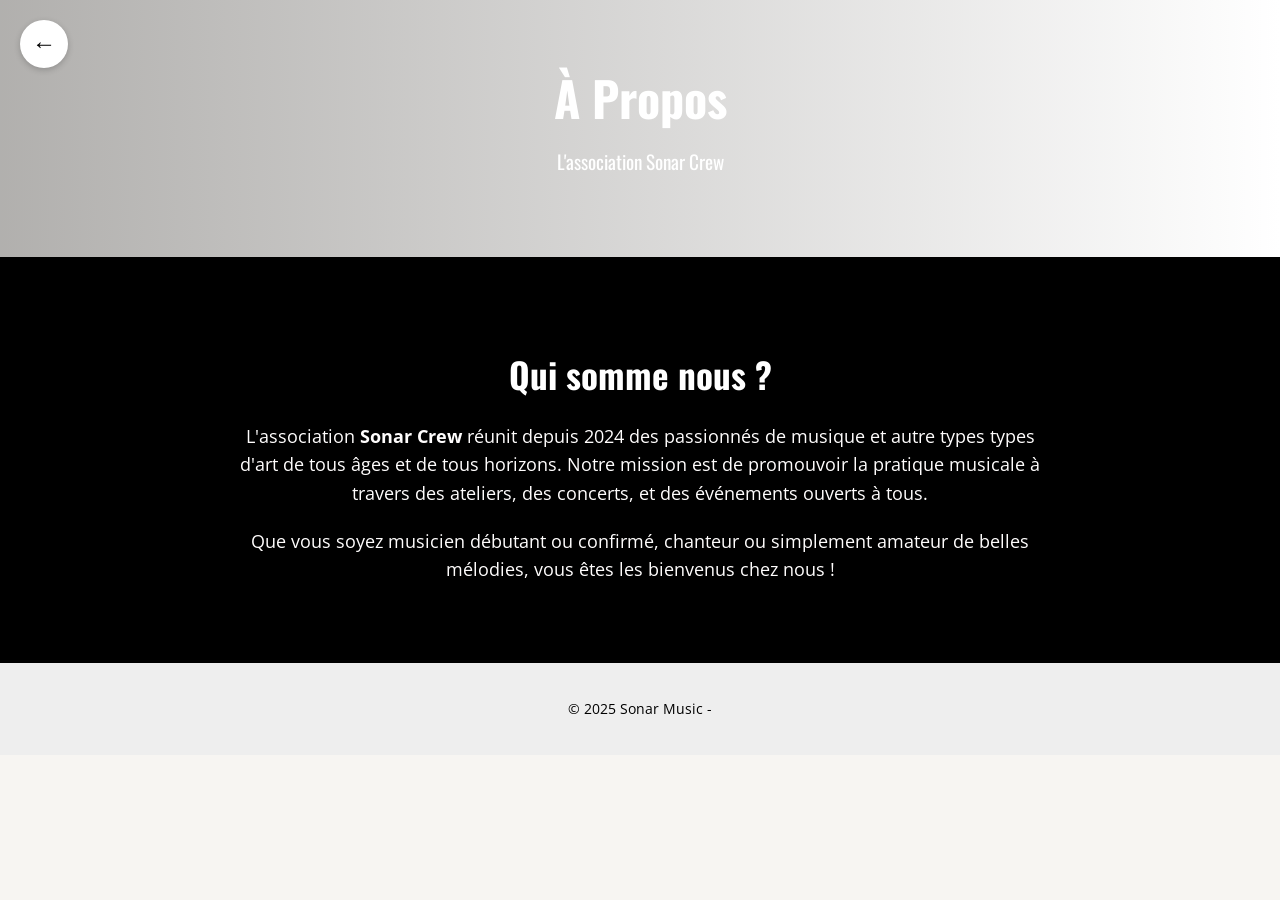
<file: index.apropos.html>
<!DOCTYPE html>
<html lang="fr">
<head>
  <meta charset="UTF-8">
  <meta name="viewport" content="width=device-width, initial-scale=1">
  <title>À propos - Sonar Crew</title>
  <link href="https://fonts.googleapis.com/css2?family=Oswald&family=Open+Sans&display=swap" rel="stylesheet">
  <link rel="stylesheet" href="/css.apropos/style.css">
</head>
<body>
  <header>
    <button class="btn" onclick="history.back()">←</button>
    <h1>À Propos </h1>
    <p>L'association Sonar Crew</p>
  </header>

  <section class="about">
    <div class="about-container">
      <h2>Qui somme nous ? </h2>
      <p>
        L'association <strong>Sonar Crew</strong> réunit depuis 2024 des passionnés de musique et autre types types d'art de tous âges et de tous horizons. 
        Notre mission est de promouvoir la pratique musicale à travers des ateliers, des concerts, et des événements ouverts à tous.
      </p>
      <p>
        Que vous soyez musicien débutant ou confirmé, chanteur ou simplement amateur de belles mélodies, vous êtes les bienvenus chez nous !
      </p>
    </div>
  </section>

  <footer>
    <p>&copy; 2025 Sonar Music -</p>
  </footer>
</body>
</html>
</file>
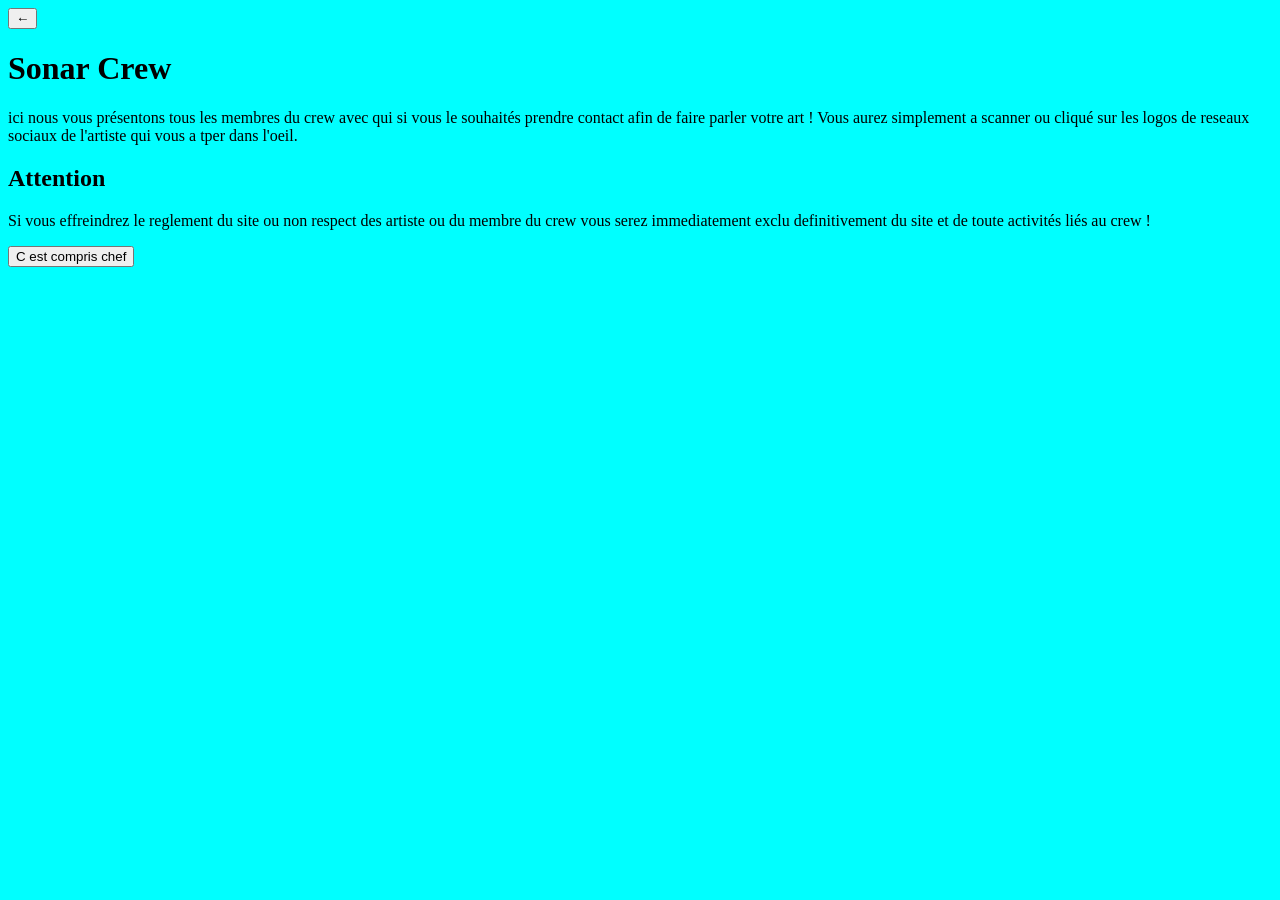
<file: index.sonarcrew.html>
<!DOCTYPE html>
<html lang="en">

<head>
    <meta charset="UTF-8">
    <meta name="viewport" content="width=device-width, initial-scale=1.0">
    <title>Document</title>
    <link rel="stylesheet" href="/css.sonarcrew/style.css">
</head>

<body>

    <header>
        <button class=".." onclick="history.back()">←</button>
        <h1>Sonar Crew</h1>
       
    </header>

    <main>
        <p>ici nous vous présentons tous les membres du crew avec qui si vous le souhaités prendre contact afin de faire
            parler votre art !
            Vous aurez simplement a scanner ou cliqué sur les logos de reseaux sociaux de l'artiste qui vous a tper dans
            l'oeil.

        </p>

         <div id="popup" class="popupstyle">
            <div class="popup-content ">
                <h2>Attention</h2>
                <p>Si vous effreindrez le reglement du site ou non respect des artiste ou du membre du crew vous serez
                    immediatement exclu definitivement du site et de toute activités liés au crew  ! </p>
                <button onclick="closePopUp()">C est compris chef </button>
            </div>
        </div>

    </main>
</body>

<script src="/js.SonarCrew/script.js"></script>

</html>
</file>
<file: css.apropos/style.css>
/* Polices et base */
body {
  margin: 0;
  font-family: 'Open Sans', sans-serif;
  background-color: #f7f5f2;
  color: #fffdfd;
  line-height: 1.6;
}

/* En-tête */
header {
  background: linear-gradient(90deg, #00000048, #ffffff);
  color: white;
  padding: 60px 20px;
  text-align: center;
  font-family: 'Oswald', sans-serif;
}

header h1 {
  margin: 0;
  font-size: 3rem;
}

header p {
  font-size: 1.2rem;
  margin-top: 10px;
}

/* Section À propos */
.about {
  display: flex;
  justify-content: center;
  align-items: center;
  padding: 60px 20px;
  background-color: #000000;
}

.about-container {
  max-width: 800px;
  text-align: center;
}

.about h2 {
  font-size: 2.2rem;
  margin-bottom: 20px;
  font-family: 'Oswald', sans-serif;
  color: #ffffff;
}

.about p {
  font-size: 1.1rem;
  margin-bottom: 20px;
}

/* Bouton stylisé */
.btn {
    position: fixed;
    top: 20px;
    left: 20px;
    background: #fff;
    color:#000;
    border: none;
    border-radius: 50%;
    width: 48px;
    height: 48px;
    box-shadow: 0 2px 6px rgba(0,0,0,0.2);
    cursor: pointer;
    font-size: 1.5rem;
    display: flex;
    align-items: center;
    justify-content: center;
    z-index: 1000;
}

.btn:hover {
  background-color: #02947c;
}

/* Pied de page */
footer {
  background-color: #eee;
  color: #000000;
  text-align: center;
  padding: 20px;
  font-size: 0.9rem;
}
</file>
<file: css.sonarcrew/style.css>
body{
    background-color: aqua;
}
</file>
